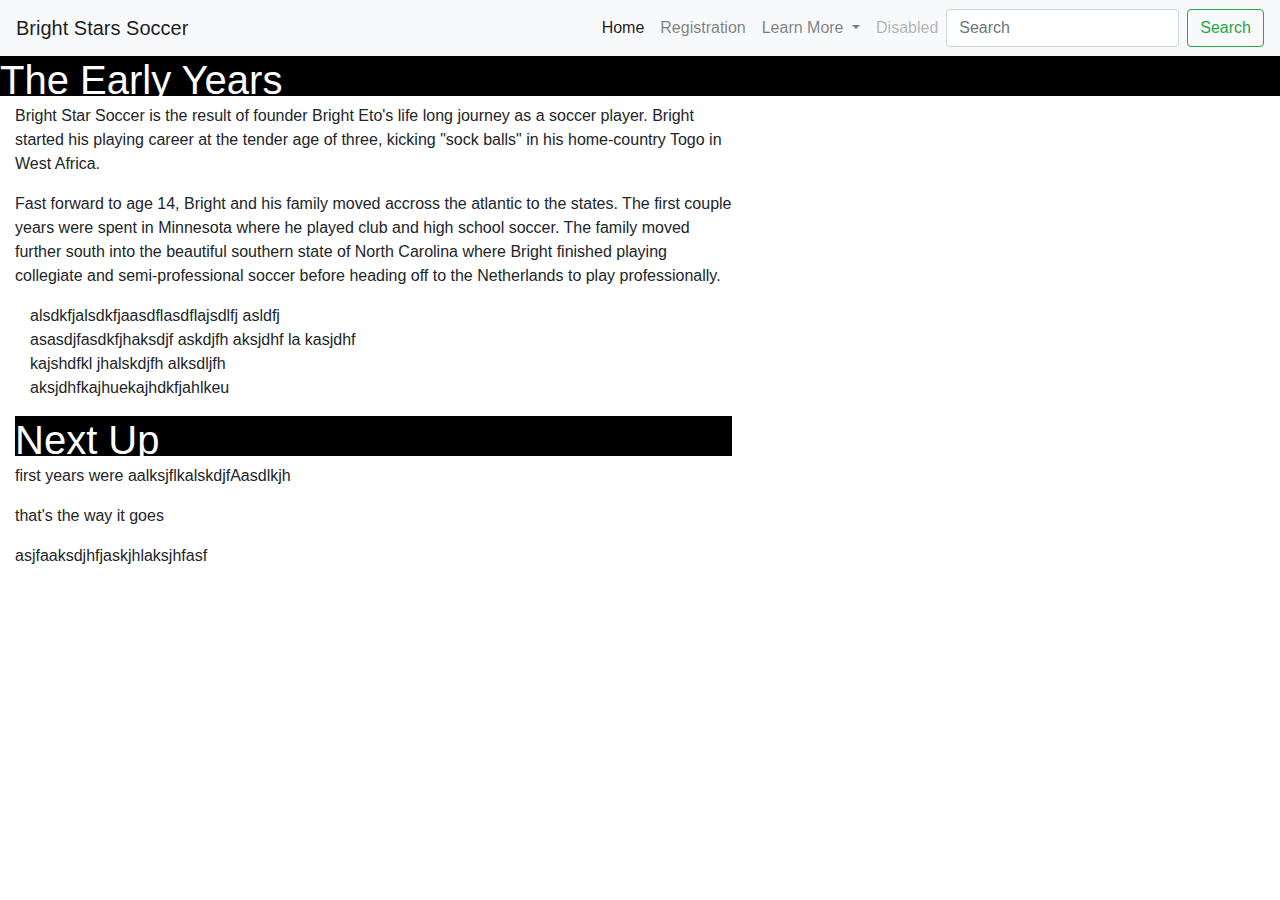
<file: TTSgit/LionKing/goodLion/bootstrap.html>
<!DOCTYPE html>
<html>



<style>
	

header {background-color: #55d6aa;
}






h1 {

  height: 40px;
  background-color: black;
  color: white;
 

}



</style>






<head>

<!-- Required meta tags -->
    <meta charset="utf-8">
    <meta name="viewport" content="width=device-width, initial-scale=1, shrink-to-fit=no">
    <!-- Bootstrap CSS -->
    <link rel="stylesheet" href="https://stackpath.bootstrapcdn.com/bootstrap/4.4.1/css/bootstrap.min.css" integrity="sha384-Vkoo8x4CGsO3+Hhxv8T/Q5PaXtkKtu6ug5TOeNV6gBiFeWPGFN9MuhOf23Q9Ifjh" crossorigin="anonymous">


<script src="https://ajax.googleapis.com/ajax/libs/jquery/3.4.1/jquery.min.js"></script>


<title>Bright Star Soccer</title>
<script src="https://code.jquery.com/jquery-3.4.1.min.js" integrity="sha256-CSXorXvZcTkaix6Yvo6HppcZGetbYMGWSFlBw8HfCJo=" crossorigin="anonymous"></script>
  <script src="https://cdnjs.cloudflare.com/ajax/libs/popper.js/1.14.7/umd/popper.min.js" integrity="sha384-UO2eT0CpHqdSJQ6hJty5KVphtPhzWj9WO1clHTMGa3JDZwrnQq4sF86dIHNDz0W1" crossorigin="anonymous"></script>
  <script src="https://stackpath.bootstrapcdn.com/bootstrap/4.3.1/js/bootstrap.min.js" integrity="sha384-JjSmVgyd0p3pXB1rRibZUAYoIIy6OrQ6VrjIEaFf/nJGzIxFDsf4x0xIM+B07jRM" crossorigin="anonymous"></script>

<body>



	
	 
  </div>

<nav class="navbar navbar-expand-lg navbar-light bg-light">
  <a class="navbar-brand" href="#">Bright Stars Soccer</a>

  <button class="navbar-toggler" type="button" data-toggle="collapse" data-target="#navbarSupportedContent" aria-controls="navbarSupportedContent" aria-expanded="false" aria-label="Toggle navigation">
    <span class="navbar-toggler-icon"></span>
  </button>

  <div class="navbar-collapse collapse show" id="navbarSupportedContent" style></div>
    <ul class="navbar-nav mr-auto">
      <li class="nav-item active">
        <a class="nav-link" href="#">Home<span class="sr-only"></span></a>
      </li>
      <li class="nav-item">
        <a class="nav-link" href="#">Registration</a>
      </li>
      <li class="nav-item dropdown">
        <a class="nav-link dropdown-toggle" href="#" id="navbarDropdown" role="button" data-toggle="dropdown" aria-haspopup="true" aria-expanded="false">
          Learn More
        </a>
        <div class="dropdown-menu" aria-labelledby="navbarDropdown">
          <a class="dropdown-item" href="#">About Us</a>
          <a class="dropdown-item" href="#">Programs</a>
          <div class="dropdown-divider"></div>
          <a class="dropdown-item" href="#">Contact</a>
        </div>
      </li>
      <li class="nav-item">
      	<a class="nav-link disabled" href= "#" tabindex='-1' aira-disabled='true'>Disabled</a>
      </li>
      
    </ul>

    <form class="form-inline my-2 my-lg-0">
      <input class="form-control mr-sm-2" type="search" placeholder="Search" aria-label="Search">
      <button class="btn btn-outline-success my-2 my-sm-0" type="submit">Search</button>
    </form>
</div>
</nav>


<h1>The Early Years</h1>
<div class="col-md-7">
<p>Bright Star Soccer is the result of founder Bright Eto's life long journey as a soccer player. Bright started his playing career at the tender age of three, kicking "sock balls" in his home-country Togo in West Africa. </p>
</div>

<div class="col-md-7">
	<p>
	Fast forward to age 14, Bright and his family moved accross the atlantic to the states. The first couple years were spent in Minnesota where he played club and high school soccer. The family moved further south into the beautiful southern state of North Carolina where Bright finished playing collegiate and semi-professional soccer before heading off to the Netherlands to play professionally.
</p>
<div class="col-md-7">
	<p> alsdkfjalsdkfjaasdflasdflajsdlfj asldfj asasdjfasdkfjhaksdjf askdjfh aksjdhf la kasjdhf kajshdfkl jhalskdjfh alksdljfh aksjdhfkajhuekajhdkfjahlkeu
	</p>
</div>

<h1>Next Up</h1>
  <p>first years were aalksjflkalskdjfAasdlkjh</p> 
  <p>that's the way it goes</p>
  <p>asjfaaksdjhfjaskjhlaksjhfasf</p>

</body>
</head>
</html>
</file>
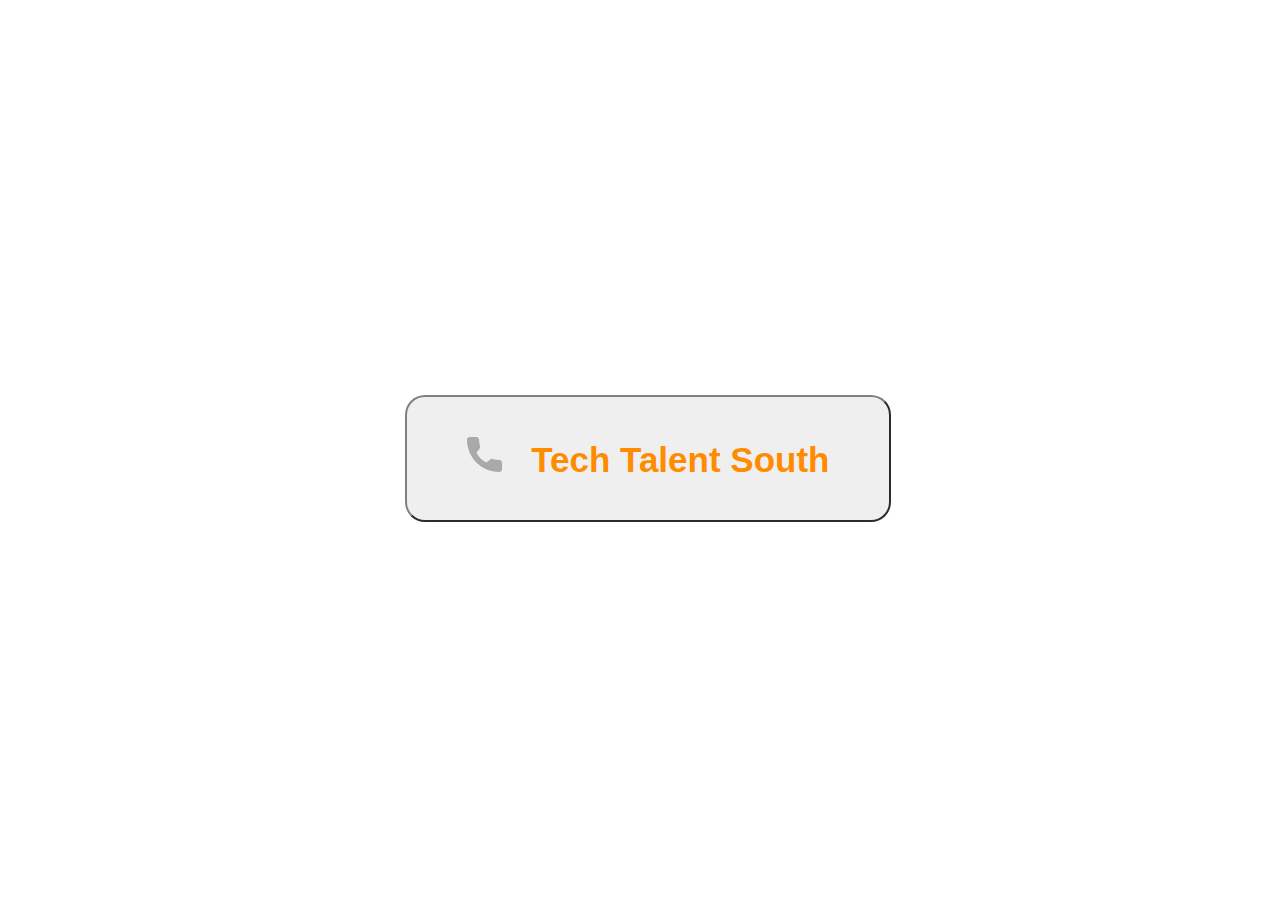
<file: TTSgit/LionKing/goodLion/easylogo.html>
<!DOCTYPE html>
<html>

<style>
	body{
  display: flex;
  align-items: center;
  justify-content: center;
  height:100vh;
  width:100%;
}
.mybutton{
  border-radius: 20px;
  border-width:2px;
  border-color:grey;
  padding:40px 60px;
  
}

.mybutton span{
  color: darkorange;
  margin:0;
  padding:0;
  font-weight:bold;
  font-size:35px;
}

.svgPhone{
  width:35px; 
  height:35px; 
  color:darkgrey; 
  fill: currentColor; 
  enable-background:new 0 0 384 384;
  padding:0;
  margin:0;
  padding-right:20px;
}


</style>

<head>
<title>Bright!</title>
<meta name="viewport" content="width=device-width, initial-scale=1">
</head>
<body>

<button class="mybutton">
<span>
<svg version="1.1" id="Capa_1" 
   viewBox="0 0 384 384" class="svgPhone" xml:space="preserve">
    <path d="M353.188,252.052c-23.51,0-46.594-3.677-68.469-10.906c-10.719-3.656-23.896-0.302-30.438,6.417l-43.177,32.594
      c-50.073-26.729-80.917-57.563-107.281-107.26l31.635-42.052c8.219-8.208,11.167-20.198,7.635-31.448
      c-7.26-21.99-10.948-45.063-10.948-68.583C132.146,13.823,118.323,0,101.333,0H30.813C13.823,0,0,13.823,0,30.813
      C0,225.563,158.438,384,353.188,384c16.99,0,30.813-13.823,30.813-30.813v-70.323C384,265.875,370.177,252.052,353.188,252.052z"
      />
</svg>
 Tech Talent South
</span>
</button>

</body>
</html>
</file>
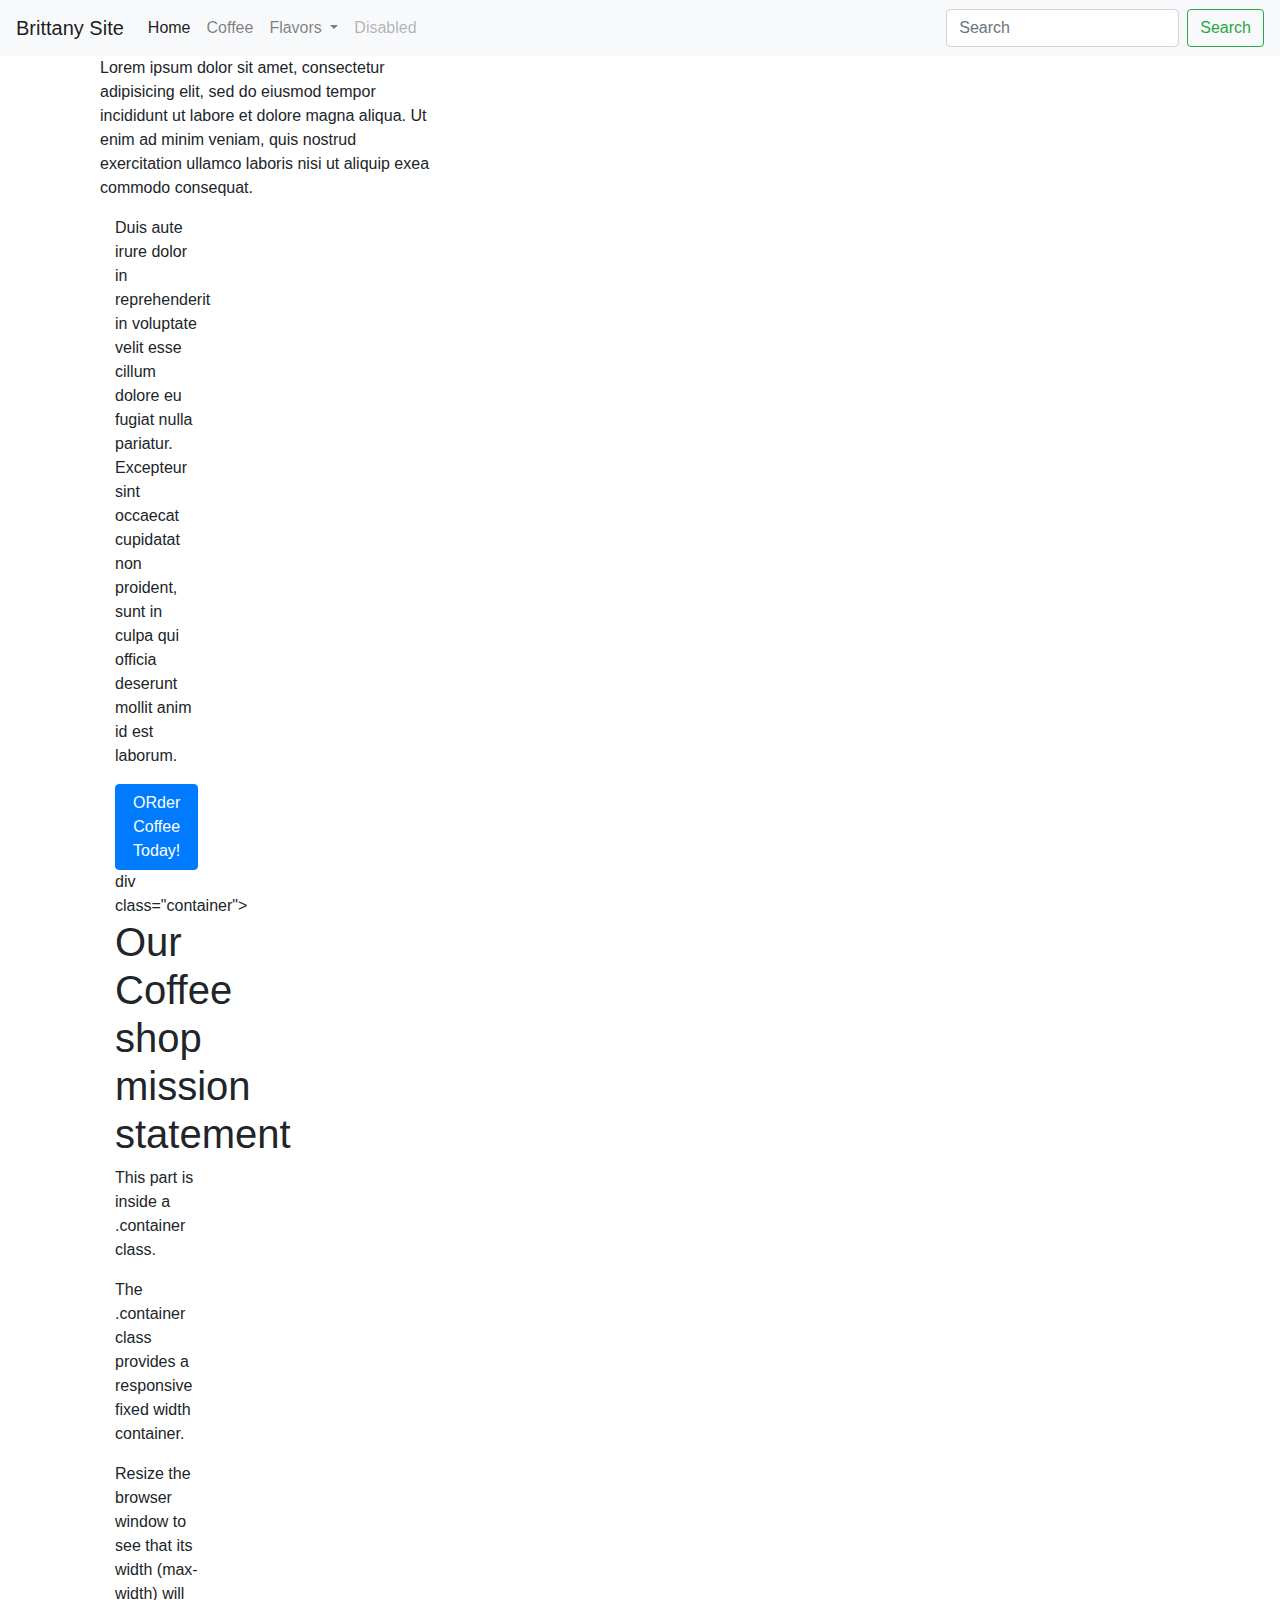
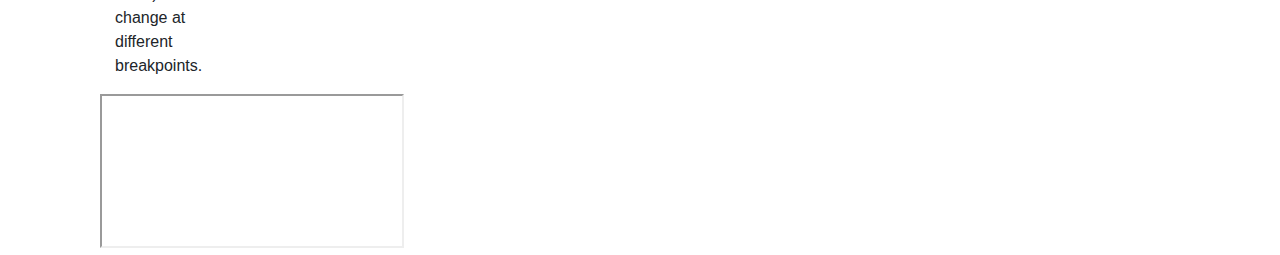
<file: TTSgit/LionKing/goodLion/untitled.html>
<!DOCTYPE HTML>
<html lang="EN">
<head>
	<title>Good Coffee</title>
  <!-- Required meta tags and Bootstrap CSS -->
  <meta charset="utf-8">
  <meta name="viewport" content="width=device-width, initial-scale=1, shrink-to-fit=no">
  <link rel="stylesheet" href="https://stackpath.bootstrapcdn.com/bootstrap/4.3.1/css/bootstrap.min.css" integrity="sha384-ggOyR0iXCbMQv3Xipma34MD+dH/1fQ784/j6cY/iJTQUOhcWr7x9JvoRxT2MZw1T" crossorigin="anonymous">
  <link rel="stylesheet" href="https://cdnjs.cloudflare.com/ajax/libs/animate.css/3.5.2/animate.min.css">

</head>
<body>
  <!-- jQuery first, then Popper.js, then Bootstrap JS -->
  <script src="https://code.jquery.com/jquery-3.4.1.min.js" integrity="sha256-CSXorXvZcTkaix6Yvo6HppcZGetbYMGWSFlBw8HfCJo=" crossorigin="anonymous"></script>
  <script src="https://cdnjs.cloudflare.com/ajax/libs/popper.js/1.14.7/umd/popper.min.js" integrity="sha384-UO2eT0CpHqdSJQ6hJty5KVphtPhzWj9WO1clHTMGa3JDZwrnQq4sF86dIHNDz0W1" crossorigin="anonymous"></script>
  <script src="https://stackpath.bootstrapcdn.com/bootstrap/4.3.1/js/bootstrap.min.js" integrity="sha384-JjSmVgyd0p3pXB1rRibZUAYoIIy6OrQ6VrjIEaFf/nJGzIxFDsf4x0xIM+B07jRM" crossorigin="anonymous"></script>
<nav class="navbar navbar-expand-lg navbar-light bg-light">
  <a class="navbar-brand" href="#">Brittany Site</a>
  <button class="navbar-toggler" type="button" data-toggle="collapse" data-target="#navbarSupportedContent" aria-controls="navbarSupportedContent" aria-expanded="false" aria-label="Toggle navigation">
    <span class="navbar-toggler-icon"></span>
  </button>
  <div class="collapse navbar-collapse" id="navbarSupportedContent">
    <ul class="navbar-nav mr-auto">
      <li class="nav-item active">
        <a class="nav-link" href="#">Home <span class="sr-only">(current)</span></a>
      </li>
      <li class="nav-item">
        <a class="nav-link" href="#">Coffee</a>
      </li>
      <li class="nav-item dropdown">
        <a class="nav-link dropdown-toggle" href="#" id="navbarDropdown" role="button" data-toggle="dropdown" aria-haspopup="true" aria-expanded="false">
          Flavors
        </a>
        <div class="dropdown-menu" aria-labelledby="navbarDropdown">
          <a class="dropdown-item" href="#">Order</a>
          <a class="dropdown-item" href="#">Another action</a>
          <div class="dropdown-divider"></div>
          <a class="dropdown-item" href="#">Something else here</a>
        </div>
      </li>
      <li class="nav-item">
        <a class="nav-link disabled" href="#" tabindex="-1" aria-disabled="true">Disabled</a>
      </li>
    </ul>
    <form class="form-inline my-2 my-lg-0">
      <input class="form-control mr-sm-2" type="search" placeholder="Search" aria-label="Search">
      <button class="btn btn-outline-success my-2 my-sm-0" type="submit">Search</button>
    </form>
  </div>
</nav>
<div class="container">
  <div class="row">
    <div class="col-md-12">




<div class="container">
  <div class="row">
    <div class="col-md-4">
      <p>
        Lorem ipsum dolor sit amet, consectetur adipisicing elit, sed do eiusmod tempor
        incididunt ut labore et dolore magna aliqua. Ut enim ad minim veniam, quis
        nostrud exercitation ullamco laboris nisi ut aliquip exea commodo consequat.
      </p>
    <div class="col-md-4">
      <p>
        Duis aute irure dolor in reprehenderit in voluptate velit esse cillum dolore eu
        fugiat nulla pariatur. Excepteur sint occaecat cupidatat non proident, sunt in
        culpa qui officia deserunt mollit anim id est laborum.
      </p>

    <div class="order-button">
      <a href="#" class="btn btn-primary">ORder Coffee Today!</a>
    </div>
    div class="container">
  <h1>Our Coffee shop mission statement</h1>
  <p>This part is inside a .container class.</p> 
  <p>The .container class provides a responsive fixed width container.</p>
  <p>Resize the browser window to see that its width (max-width) will change at different breakpoints.</p>
</div>
      </p>
    </div>
  </div>
  <div class="embed-fluid embed-responsive-16by9">
  <iframe src="https://www.youtube.com/watch?v=ZfW-TU7RSXo&feature=youtu.be&t=5" class="embed-responsive-item">
  </iframe>
</div
</div>
</body>
</html>
</file>
